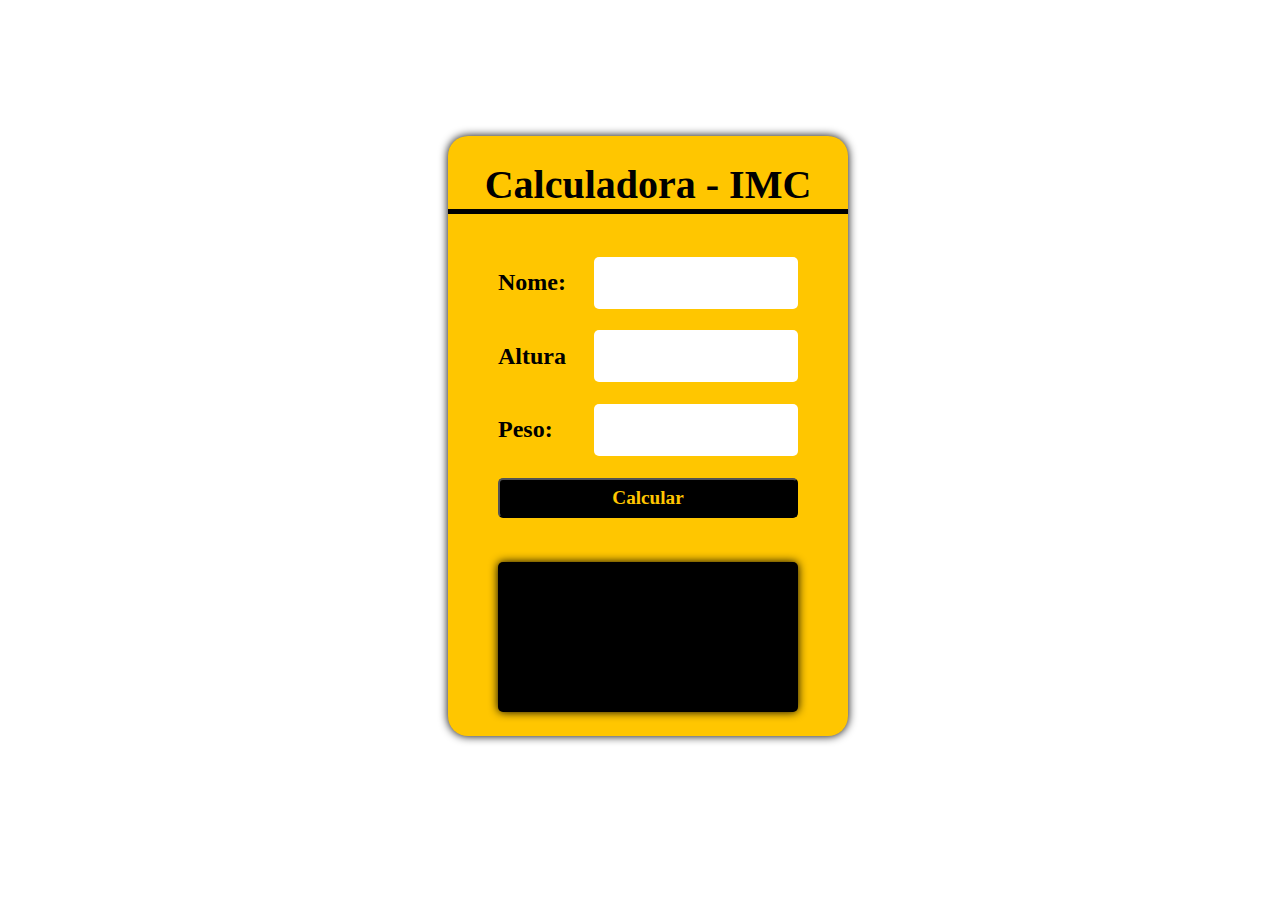
<file: CalculadoraIMC/index.html>
<!DOCTYPE html>
<html lang="pt-br">
<head>
  <meta charset="UTF-8">
  <meta name="viewport" content="width=device-width, initial-scale=1.0">
  <link rel="stylesheet" href="style.css">
  <script src="index.js" defer></script>
  <title>Caluculadora IMC</title>
</head>
<body>
  <main>
    <div class="container">
      <div class="title"> Calculadora - IMC</div>
      <div class="input">
        <label for="nome">Nome:</label>
        <input type="text" id="nome">
      </div>
      <div class="input">
        <label for="altura">Altura</label>
        <input type="number" id="altura">
      </div>
      <div class="input">
        <label for="peso">Peso:</label>
        <input type="number" id="peso">
      </div>

      <button id="calcular">Calcular</button>

      <div class="result" id="resultado"></div>
    </div>
  </main>
</body>
</html>
</file>
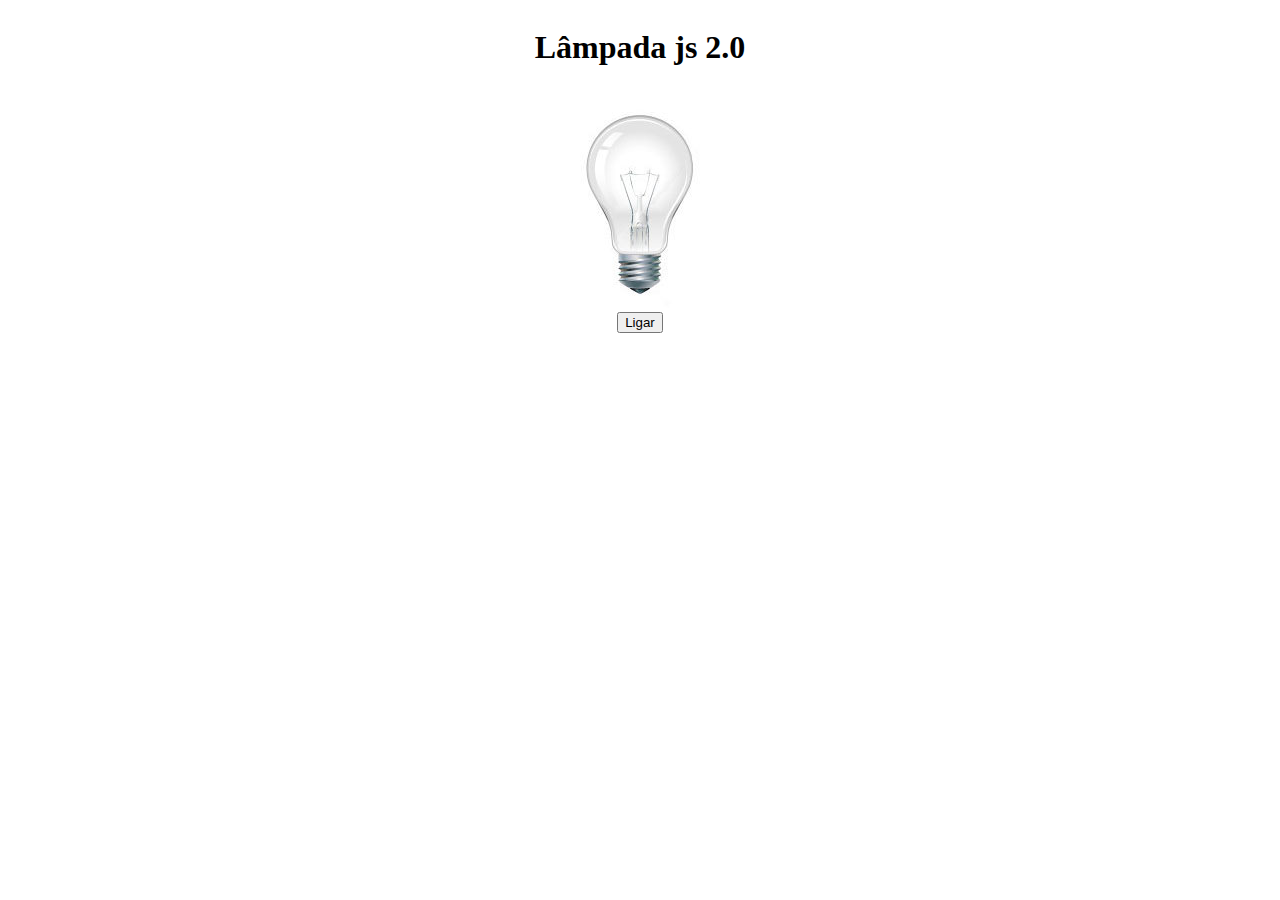
<file: Lampada2.0/index.html>
<!DOCTYPE html>
<html lang="pt-br">
<head>
    <meta charset="UTF-8">
    <meta name="viewport" content="width=device-width, initial-scale=1.0">
    <link rel="stylesheet" href="style.css">
    <script src="index.js" defer></script>
    <title>Lâmpada 2.0</title>
</head>
<body>
    <header>
        <h1>Lâmpada js 2.0</h1>
    </header>
    <main>
        <div>
            <img src="img/desligada.jpg" alt="" id="lamp">
        </div>
        <div>
            <button id="on">Ligar</button>
        </div>
    </main>
</body>
</html>
</file>
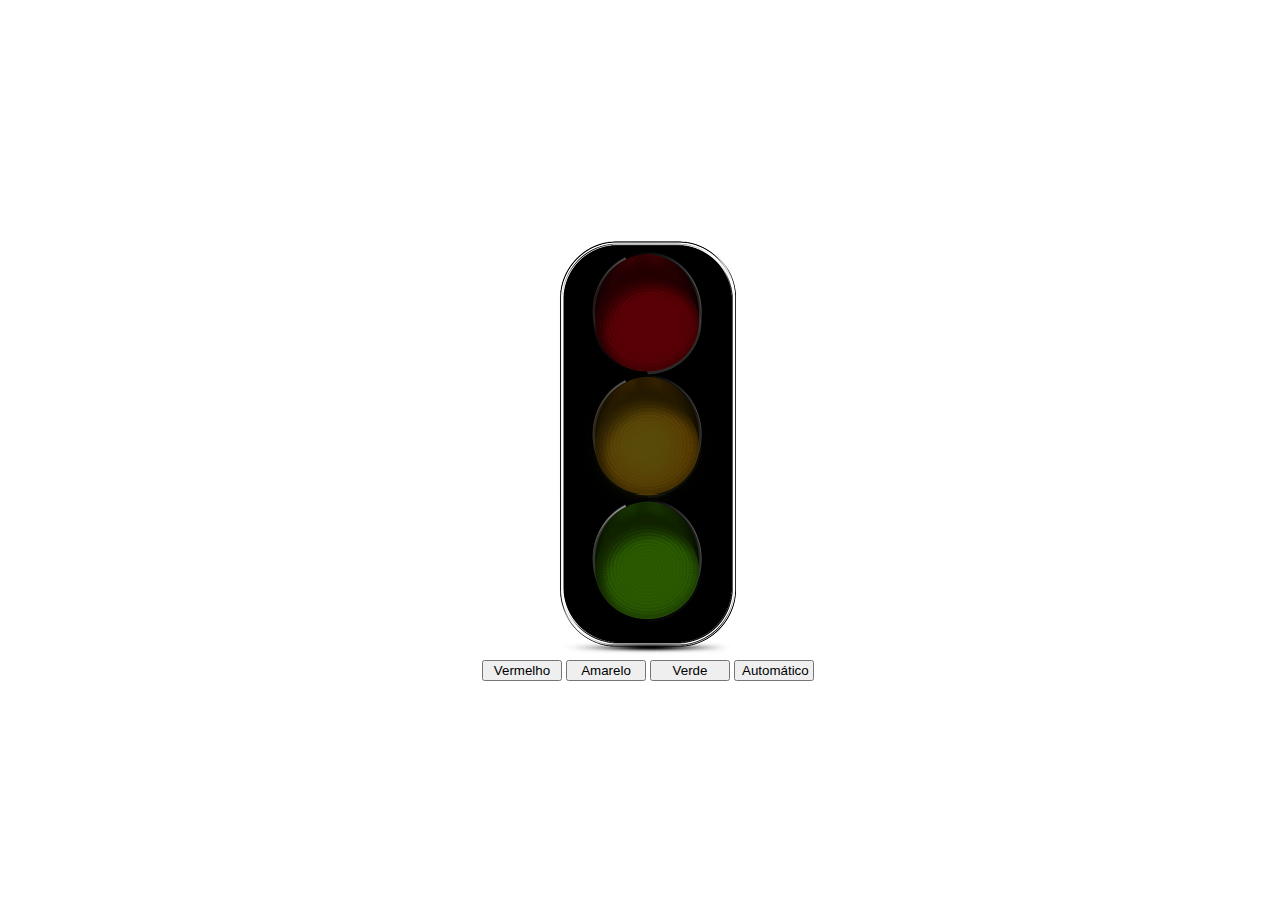
<file: semáfaro/index.html>
<!DOCTYPE html>
<html lang="pt-br">
<head>
    <meta charset="UTF-8">
    <meta name="viewport" content="width=device-width, initial-scale=1.0">
    <script src="index.js" defer></script>
    <link rel="stylesheet" href="style.css">
    <title>Semáfaro</title>
</head>
<body>
    <main>
        <div class="container"> 
            <img src="img/desligado.png" alt="desligado" id="img">
        </div>
        <div id="buttons">
            <button id="red">Vermelho</button>
            <button id="yellow">Amarelo</button>
            <button id="green">Verde</button>
            <button id="auto">Automático</button>
        </div>
    </main>
</body>
</html>
</file>
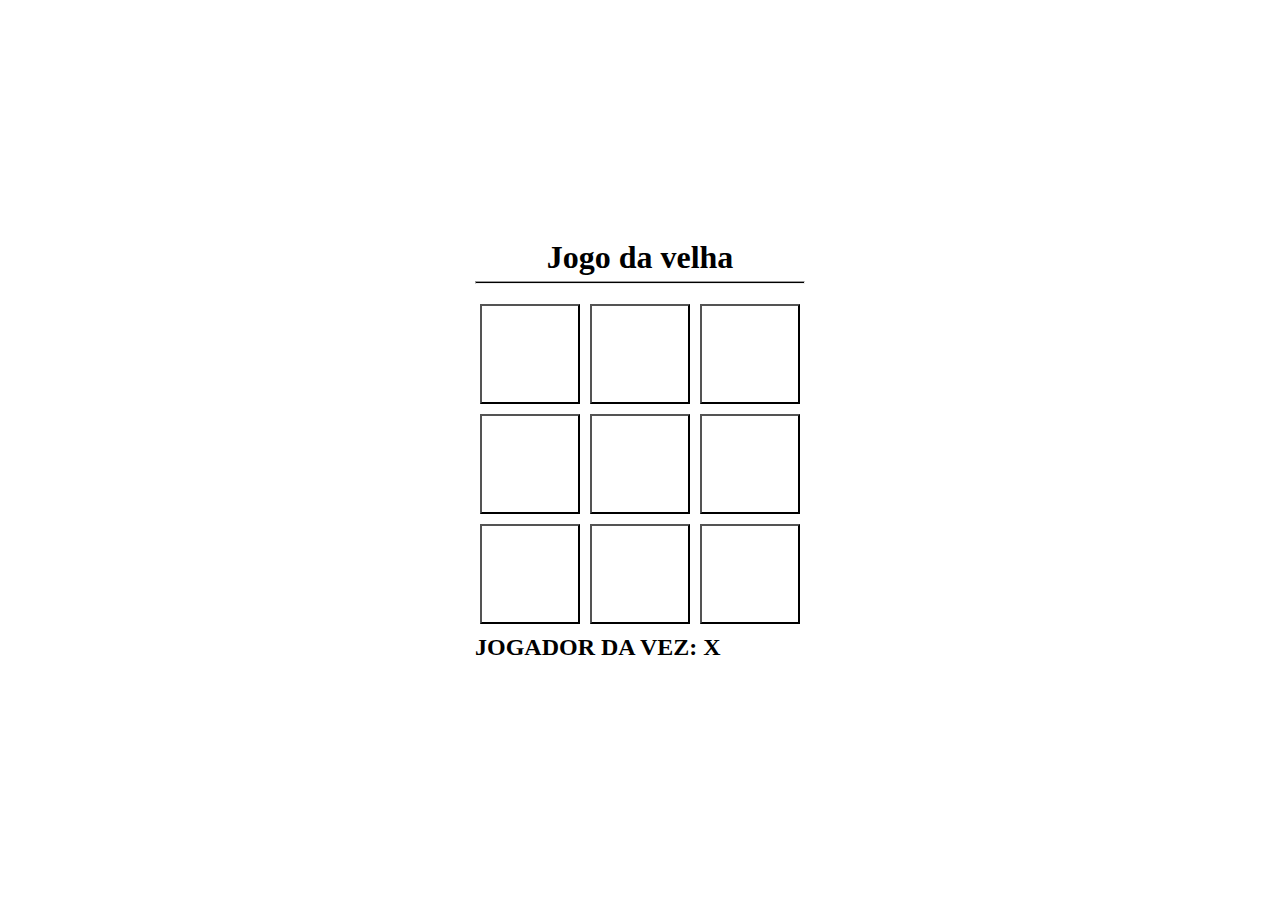
<file: tictactoe/index.html>
<!DOCTYPE html>
<html lang="pt-br">
<head>
    <meta charset="UTF-8">
    <meta name="viewport" content="width=device-width, initial-scale=1.0">
    <link rel="stylesheet" href="style.css">
    <script src="index.js" defer></script>
    <title>Jogo da velha</title>
</head>
<body>
    <main>
        <h1>Jogo da velha</h1>
        <hr>
        <div class="game">
            <button data-i="1"></button>
            <button data-i="2"></button>
            <button data-i="3"></button>
            <button data-i="4"></button>
            <button data-i="5"></button>
            <button data-i="6"></button>
            <button data-i="7"></button>
            <button data-i="8"></button>
            <button data-i="9"></button>
        </div>
        <h2 class="currentPlayer"></h2>
    </main>
</body>
</html>
</file>
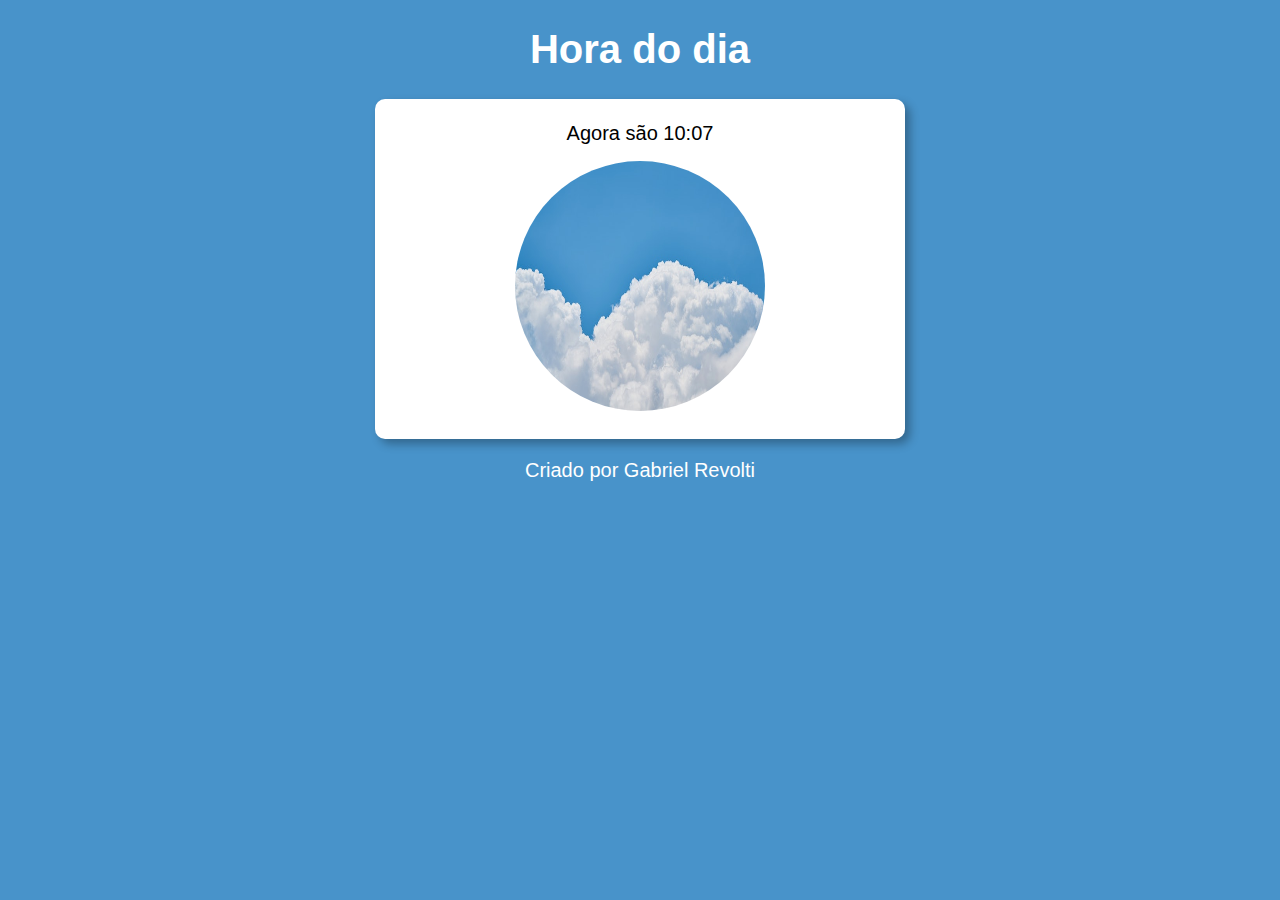
<file: Hora do dia/modelo.html>
<!DOCTYPE html>
<html lang="pt-br">
<head>
  <meta charset="UTF-8">
  <meta name="viewport" content="width=device-width, initial-scale=1.0">
  <title>Hora do dia</title>
  <link rel="stylesheet" href="style.css">
  <script src="script.js" defer></script>
</head>
<body onload="carregar()">
  <header id="header">
    <h1>Hora do dia</h1>
  </header>
  <section id="section">
    <div id="msg">
      O que vai ta escrito
    </div>
    <div id="foto">
      <img id="imagem" src="imagens/dia1.jpg" alt="">
    </div>
  </section>
  <footer id="footer">
    <p>Criado por Gabriel Revolti</p>
  </footer>
</body>
</html>
</file>
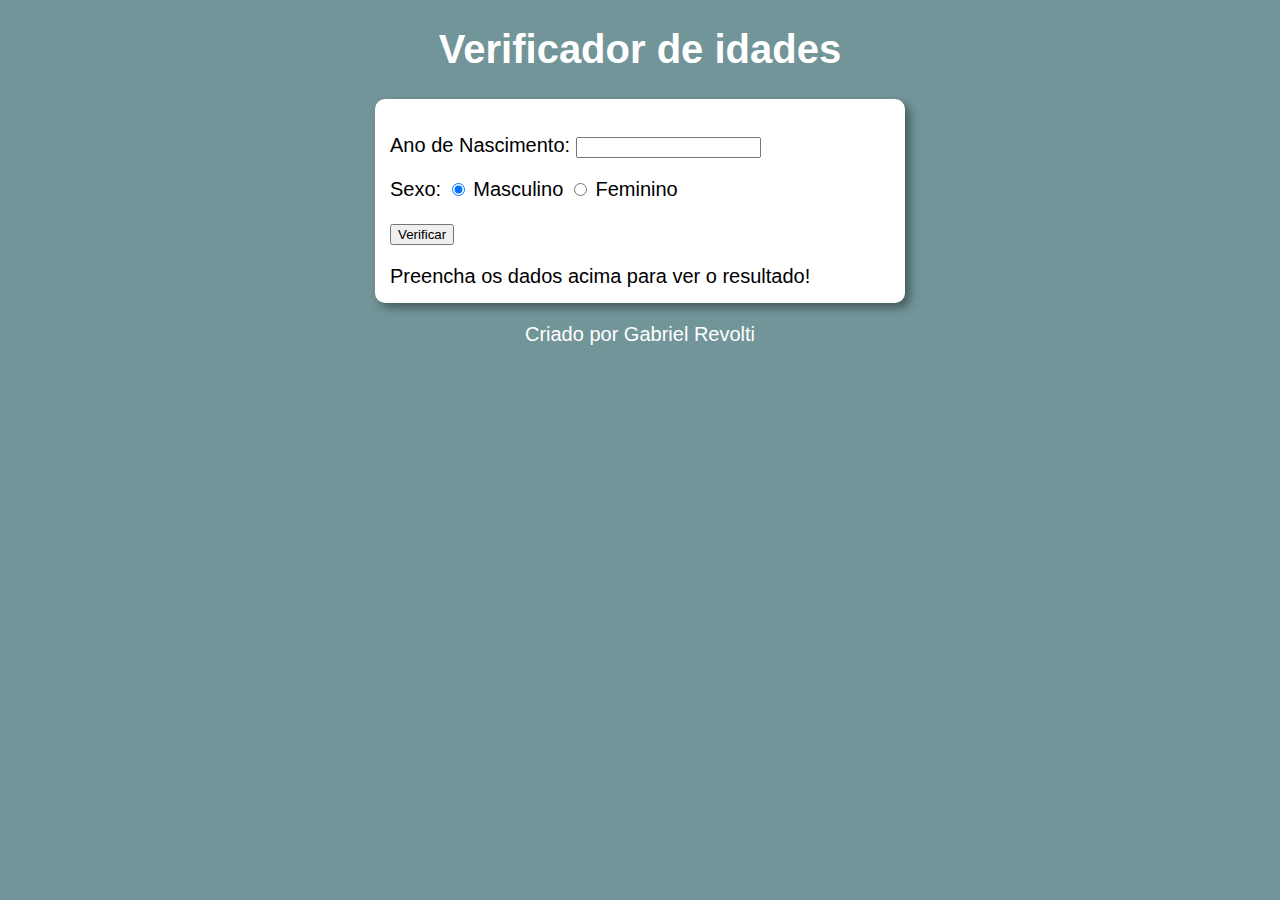
<file: Verificador idade/modelo.html>
<!DOCTYPE html>
<html lang="pt-br">
<head>
  <meta charset="UTF-8">
  <meta name="viewport" content="width=device-width, initial-scale=1.0">
  <title>Verificador de idades</title>
  <link rel="stylesheet" href="style.css">
  <script src="script.js" defer></script>
</head>
<body>
  <header id="header">
    <h1>Verificador de idades</h1>
  </header>
  <section id="section">
    <div>
      <p>Ano de Nascimento:
        <input type="number" name="ano" id="ano" min="0">
      </p>

      <p>Sexo:
        <input type="radio" name="radsex" id="masculino" checked>
        <label for="masculino">Masculino</label>
        <input type="radio" name="radsex" id="feminino">
        <label for="feminino">Feminino</label>
      </p>
      <p>
        <input type="button" value="Verificar" onclick="verificar()">
      </p>
    </div>
    <div id="res">
      Preencha os dados acima para ver o resultado!
    </div>
  </section>
  <footer id="footer">
    <p>Criado por Gabriel Revolti</p>
  </footer>
</body>
</html>
</file>
<file: CalculadoraIMC/style.css>
main{
    display: flex;
    width: 100vw;
    height: 95vh;
    justify-content: center;
    align-items: center;
}

.container{
    display: flex;
    flex-direction: column;
    background-color: rgb(255, 198, 0);
    width: 400px;
    height: 600px;
    align-items: center;
    justify-content: space-evenly;
    border-radius: 20px;
    box-shadow: 0 0 10px black;
}

.title{
    display: flex;
    justify-content: center;
    align-items: center;
    width: 100%;
    height: 50px;
    font: bold 2.5rem serif;
    border-bottom: solid 5px black;
    margin-bottom: 20px;
}

.input{
    display: flex;
    width: 300px;
    height: 50px;
    justify-content: space-between;
    align-items: center;
}

.input input{
    width: 200px;
    height: 50px;
    border-radius: 5px;
    border: none;
    outline: 0;
    font: bold 1.5rem serif;
    text-align: center;
}

.input label{
    font: bold 1.5rem serif;
}

button{
    width: 300px;
    height: 40px;
    font: bold 1.2rem serif;
    background-color: black;
    color: rgb(255, 198, 0);
    outline: none;
    border-radius: 5px;
    cursor: pointer;
}

.result{
    display: flex;
    margin-top: 20px;
    align-items: center;
    width: 300px;
    height: 150px;
    border-radius: 5px;
    font: italic 1.5rem serif;
    box-shadow: 0px 0px 10px black;
    background-color: black;
    color: rgb(255, 198, 0);
    padding: 20px;
    box-sizing: border-box;
    user-select: none;
}
</file>
<file: Lampada2.0/style.css>
header,main{
    display: flex;
    flex-direction: column;
    align-items: center;
}
</file>
<file: semáfaro/style.css>
main{
    height: 100vh;
    width: 100vw;
    display: flex;
    flex-direction: column;
    justify-content: center;
    align-items: center;
    

}

button{
    width: 80px;
}
</file>
<file: tictactoe/style.css>
*{
    margin: 0;
    padding: 0;
    box-sizing: border-box;
    font-family: cursive;

}

body{
    height: 100vh;
    display: flex;
    align-items: center;
    justify-content: center;
    background-image: #f7f7f7;
}

main{
    display: flex;
    flex-direction: column;
    gap: 5px;
}

h1{
    text-align: center;
}

hr{
    font-weight: bold;
    height: 3px;
    background-color: black;
    margin-bottom: 10px;
}

.game{
    display: grid;
    grid-template-columns: 1fr 1fr 1fr;
}

.game button{
    width: 100px;
    height: 100px;
    margin: 5px;
    cursor: pointer;
    font-size: 50px;
    background: white;
}
</file>
<file: Hora do dia/style.css>
body{
  background-color: rgb(111, 111, 226);
  font: normal 15pt arial;
}

#header{
  color: white;
  text-align: center;
}

#section{
  margin: auto;
  background-color: white;
  border-radius: 10px;
  width: 500px;
  padding: 15px;
  box-shadow: 5px 5px 10px rgba(0, 0, 0, 0.301);
  
}

div{
  text-align: center;
  padding: 8px;
}

#footer{
  color: white;
  text-align: center;
}

#imagem{
  border-radius: 50%;
  width: 250px;
  height: 250px;
}
</file>
<file: Verificador idade/style.css>
body{
  background-color: #729599;
  font: normal 15pt arial;
}

header{
  color: white;
  text-align: center;
}

section{
  margin: auto;
  background-color: white;
  border-radius: 10px;
  width: 500px;
  padding: 15px;
  box-shadow: 5px 5px 10px rgba(0, 0, 0, 0.39);
  
}

img{
  padding: 10px;
}

#foto{
  width: 250px;
  height: 250px;
  border-radius: 50%;
}

footer{
  color: white;
  text-align: center;
}
</file>
